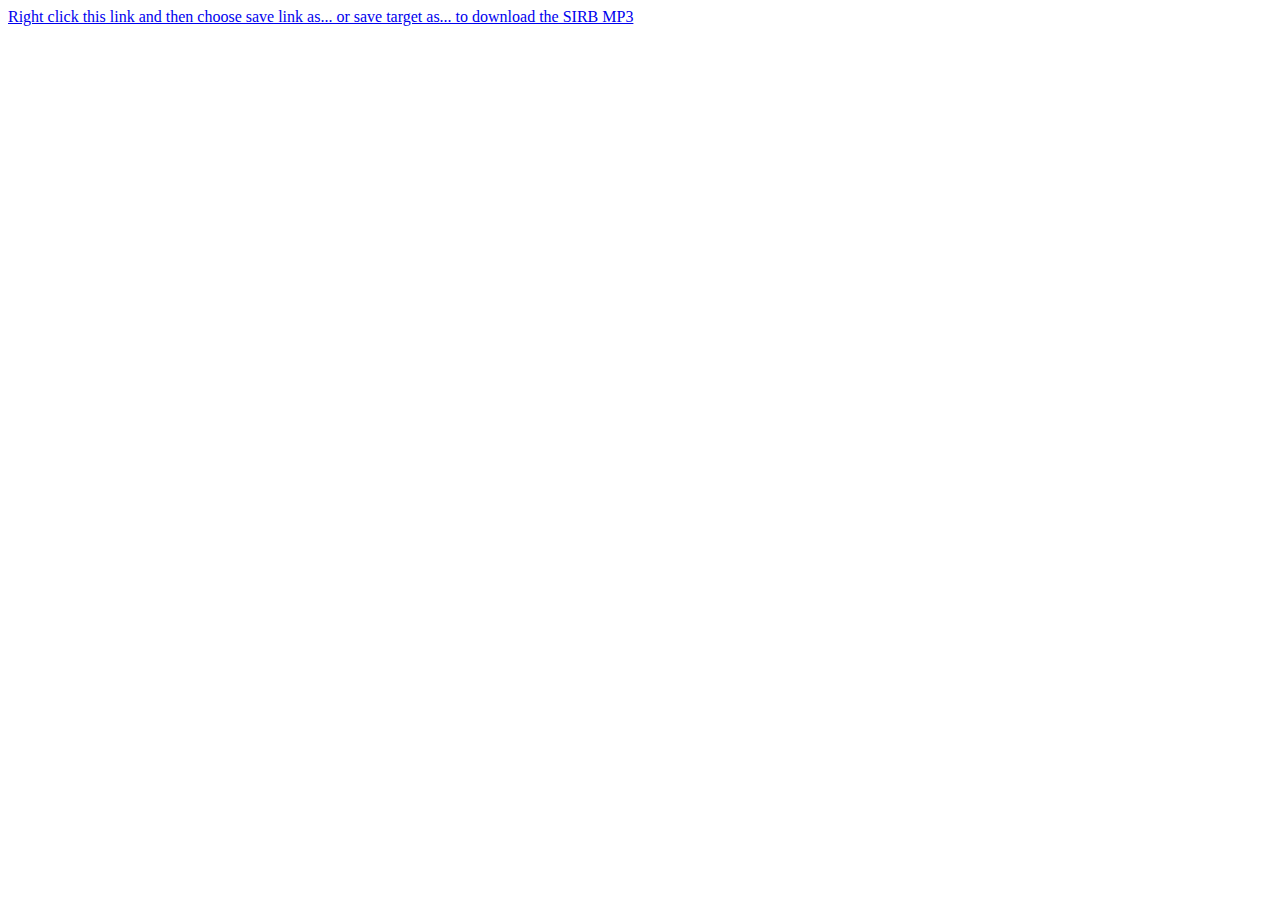
<file: sirb-mp3.htm>
<!DOCTYPE html PUBLIC "-//W3C//DTD XHTML 1.0 Transitional//EN" "http://www.w3.org/TR/xhtml1/DTD/xhtml1-transitional.dtd">
<html xmlns="http://www.w3.org/1999/xhtml">
<head>
<meta http-equiv="Content-Type" content="text/html; charset=utf-8" />
<title>Untitled Document</title>
</head>

<body>
<a href="http://www.fastiis.org/test/mp3/270810_SIRB_finaledit1_maxgain.mp3">Right click this link and then choose save link as... or save target as... to download the SIRB MP3 </a>
</body>
</html>
</file>
